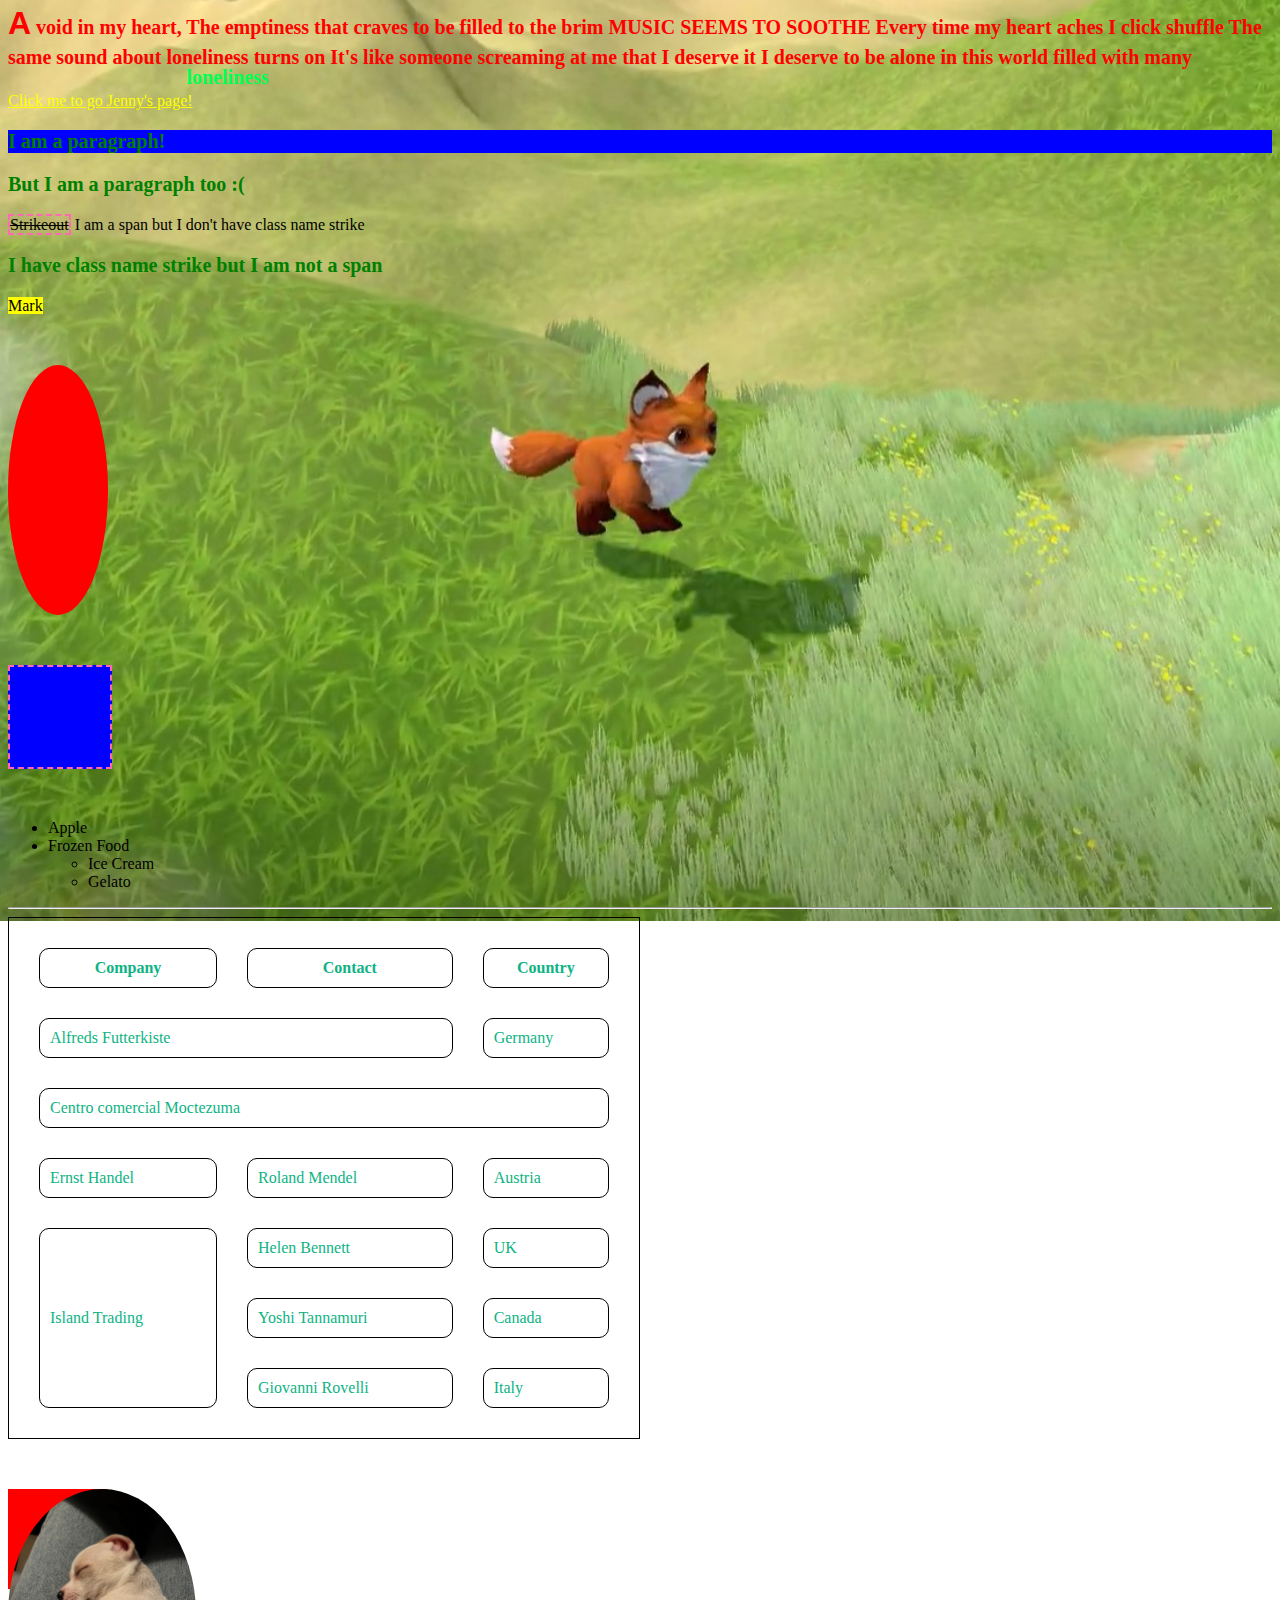
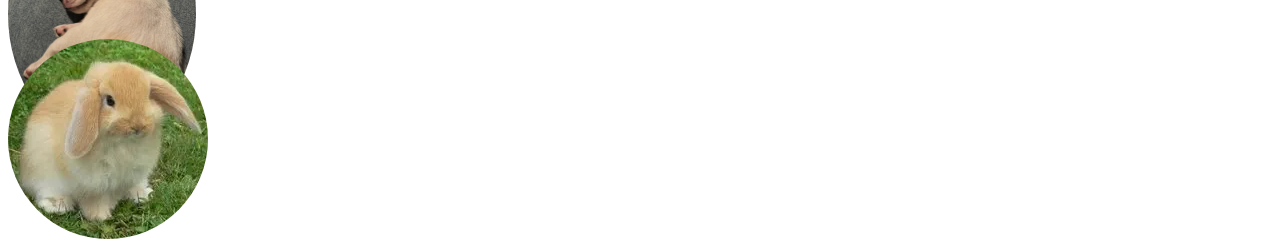
<file: Desktop/CS 2250/L07 and L08 CSS Code/index.html>
<html>
  <head>
    <!-- External Stylesheets are great for reusable styles -->
    <link rel="stylesheet" href="css/styles.css" />

    <!-- Internal Stylesheets -->
    <!-- Useful for styling a particular web page -->
    <!-- For example, the following body background will only apply for this page -->
    <style>
      body {
        background: url("foxy.jpg") no-repeat center center fixed;
        background-size: cover;
      }
    </style>
  </head>

  <body>
    <!-- Use classes as selector, avoid using IDs -->
    <p class="poem">
      A void in my heart, The emptiness that craves to be filled to the brim
      <span class="upper">Music seems to soothe</span> Every time my heart aches
      I click shuffle The same sound about
      <span class="lonely">loneliness</span> turns on It's like someone
      screaming at me that I deserve it I deserve to be alone in this world
      filled with many
    </p>

    <a href="jenny.html">Click me to go Jenny's page!</a>

    <p class="blue">I am a paragraph!</p>

    <p>But I am a paragraph too :(</p>

    <span class="fence strike">Strikeout</span>
    <span>I am a span but I don't have class name strike</span>
    <p class="strike">I have class name strike but I am not a span</p>
    <mark class="strike">Mark</mark>

    <!-- A div is really a container to group elements -->
    <div class="special"></div>
    <div class="blue fence"></div>

    <!-- Lists can be inside another list-->
    <ul>
      <li>Apple</li>
      <li>
        Frozen Food
        <ul>
          <li>Ice Cream</li>
          <li>Gelato</li>
        </ul>
      </li>
    </ul>

    <hr />

    <table>
      <!-- First Row -->
      <tr>
        <th>Company</th>
        <th>Contact</th>
        <th>Country</th>
      </tr>

      <!-- Second Row-->
      <tr>
        <td colspan="2">Alfreds Futterkiste</td>
        <td>Germany</td>
      </tr>

      <!-- Third Row-->
      <tr>
        <td colspan="3">Centro comercial Moctezuma</td>
      </tr>

      <tr>
        <td>Ernst Handel</td>
        <td>Roland Mendel</td>
        <td>Austria</td>
      </tr>

      <tr>
        <td rowspan="3">Island Trading</td>
        <td>Helen Bennett</td>
        <td>UK</td>
      </tr>

      <tr>
        <td>Yoshi Tannamuri</td>
        <td>Canada</td>
      </tr>

      <tr>
        <td>Giovanni Rovelli</td>
        <td>Italy</td>
      </tr>
    </table>

    <div class="puppies"><img src="puppy.jpg" /></div>
    <span class="puppies"><img src="bunny.webp" /></span>
  </body>
</html>
</file>
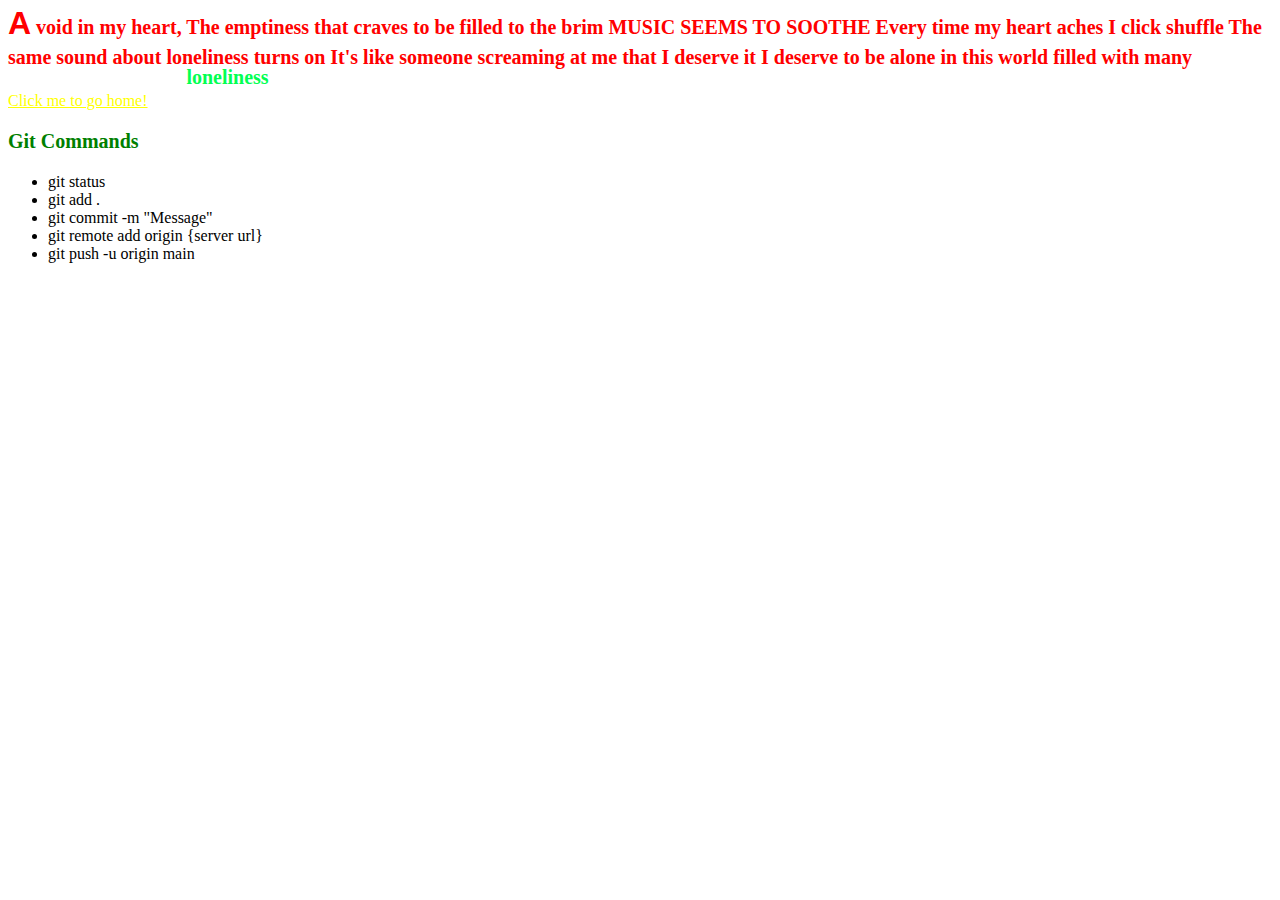
<file: Desktop/CS 2250/L07 and L08 CSS Code/jenny.html>
<html>
  <head>
    <link rel="stylesheet" href="css/styles.css" />
  </head>

  <body>
    <p class="poem">
      A void in my heart, The emptiness that craves to be filled to the brim
      <span class="upper">Music seems to soothe</span> Every time my heart aches
      I click shuffle The same sound about
      <span class="lonely">loneliness</span> turns on It's like someone
      screaming at me that I deserve it I deserve to be alone in this world
      filled with many
    </p>

    <a href="index.html">Click me to go home!</a>

    <p>Git Commands</p>
    <ul>
      <li>git status</li>
      <li>git add .</li>
      <li>git commit -m "Message"</li>
      <li>git remote add origin {server url}</li>
      <li>git push -u origin main</li>
    </ul>
  </body>
</html>
</file>
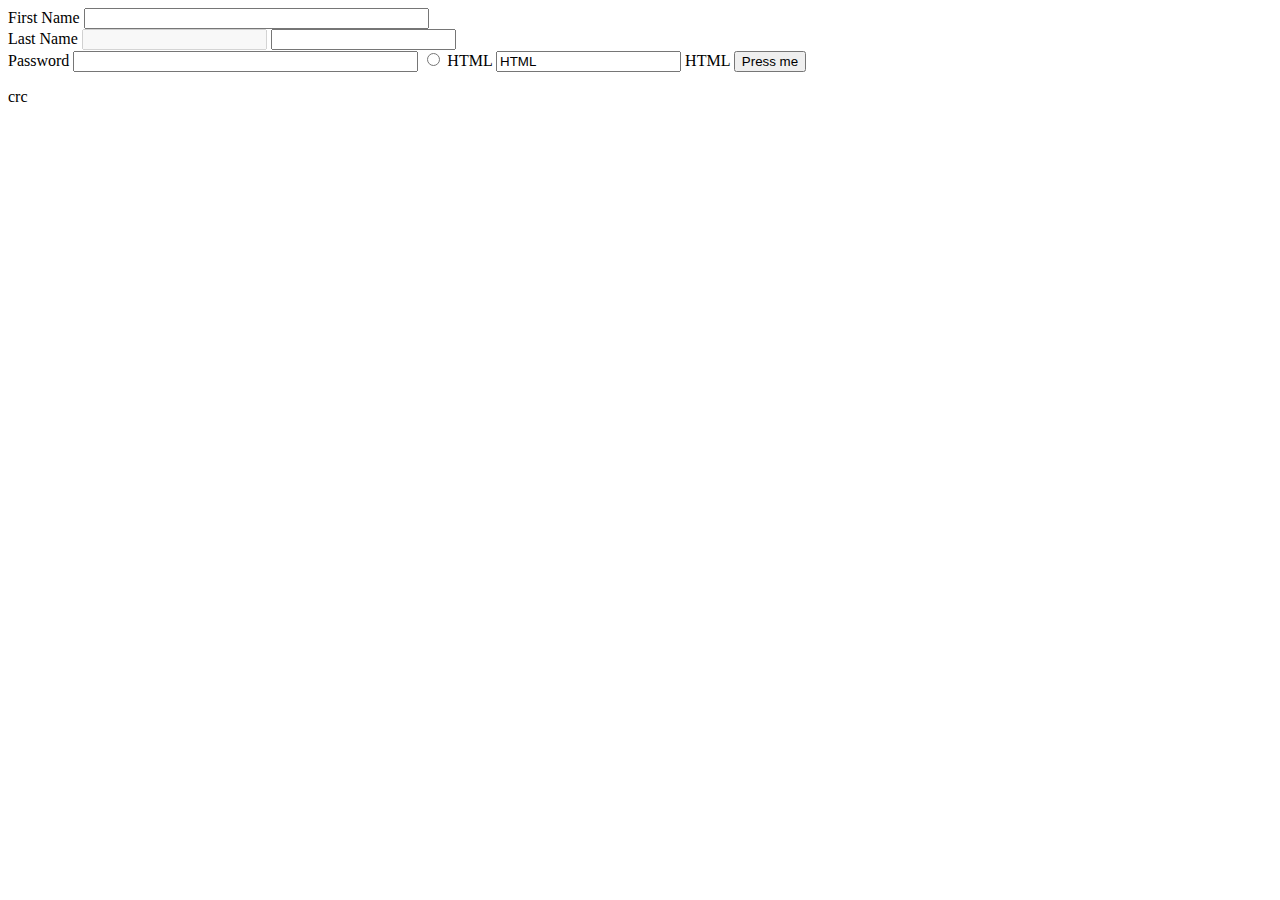
<file: Desktop/CS 2250/Lecture 6/forms.html>
<html>
    <body>
        <form action="/action.php">
            <label for ="fname"> First Name</label>
            <input typer ="text" id= "fname"  name="firstName" size ="40">
            <br/>
            <label for ="lname"> Last Name</label>
            <input typer ="text" id= "lname" disabled/>
        
            <input tpye="file" multiple />
            <br/>
             <label for ="pw"> Password</label>
        
            <input typer ="password" id="pwd"size ="40"/>

            <input type ="radio" id= "html"

            name = "fav_Language" value="HTML" />
            <label for= "html"> HTML</label>
            <input type 
            name = "fav_Language" value="HTML" />
            <label for= "html"> HTML</label>
            <input type ="submit" value= "Press me" />
            <br/>

        </form>
    </body>crc
</html>
</file>
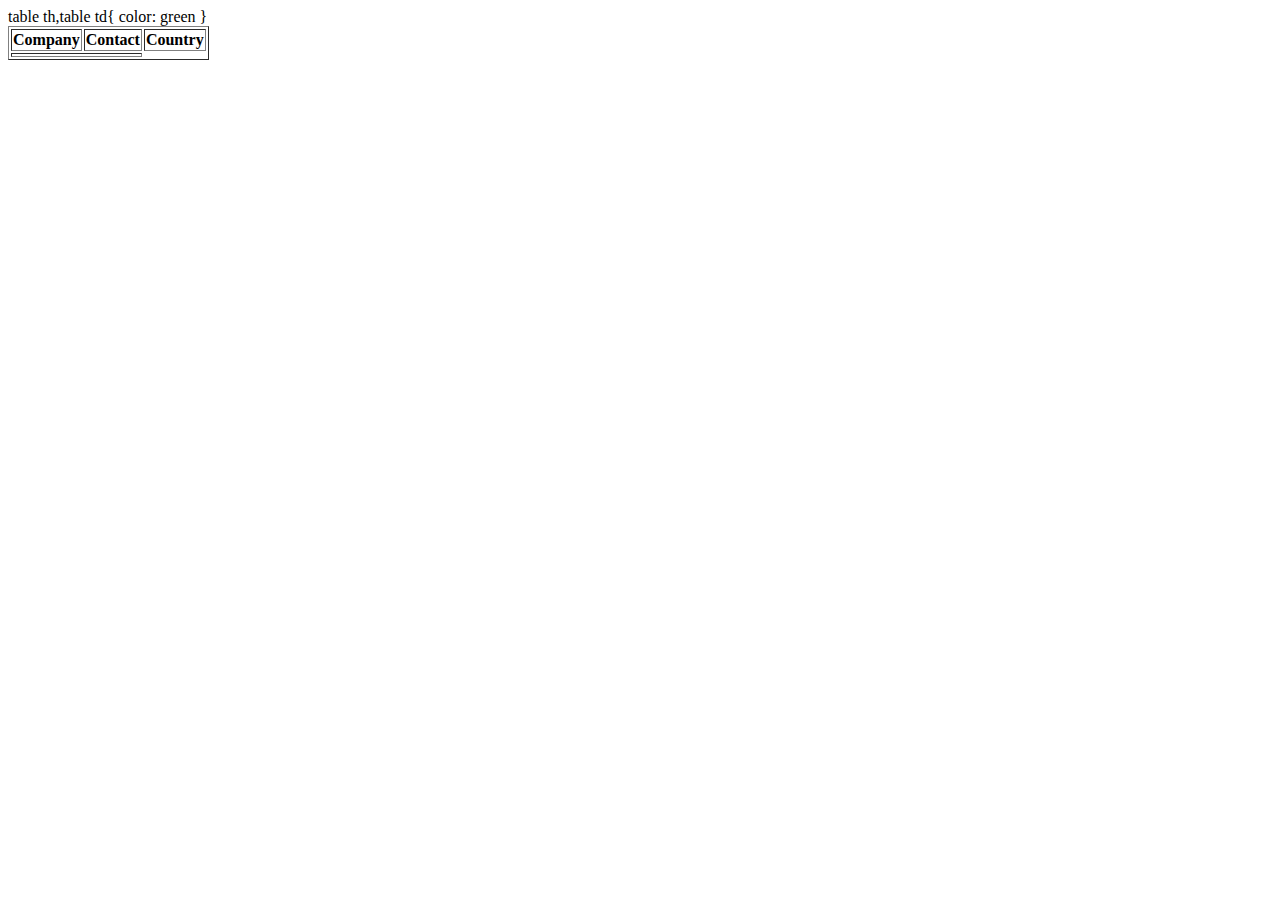
<file: Desktop/CS 2250/Lecture 6/table.htm>
<html>
<head>
    <styl>
        table th,table td{
            color: green
        }
    </styl>
</head>    
<body>
        <table border="1" callpadding="15px">
        <!--irst Row-->
            <tr>
            <th>Company</th>
            <th>Contact</th>
            <th>Country</th>
        </tr>

        <!--Second Row-->
        <tr>
            <td colspan="2">
        </tr>

        </table>
    </body>
</html>
</file>
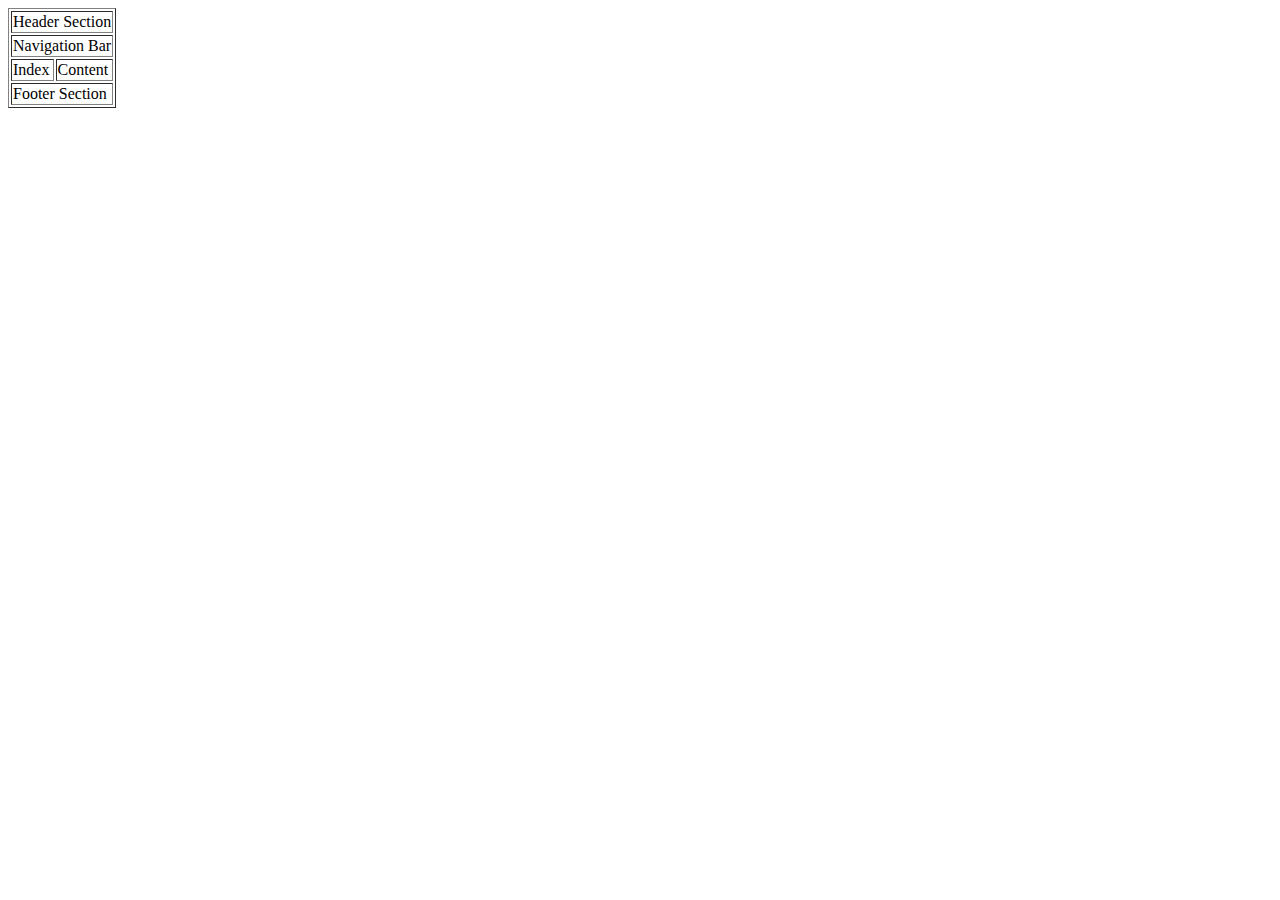
<file: Desktop/CS 2250/Lecture 6/tablelayout.html>
<html>
    <body>
        <table border="1">
            <tr>
                <td colspan="4">Header Section</td>
            </tr>
            <tr>
                <td colspan="4">Navigation Bar</td>
            </tr>
            <tr>
                <td>Index</td>
                <td colspan="3">Content </td>
            </tr>
            <tr>
                <td colspan="4"> Footer Section </td>
            </tr>
        </table>

    </body>
</html>
</file>
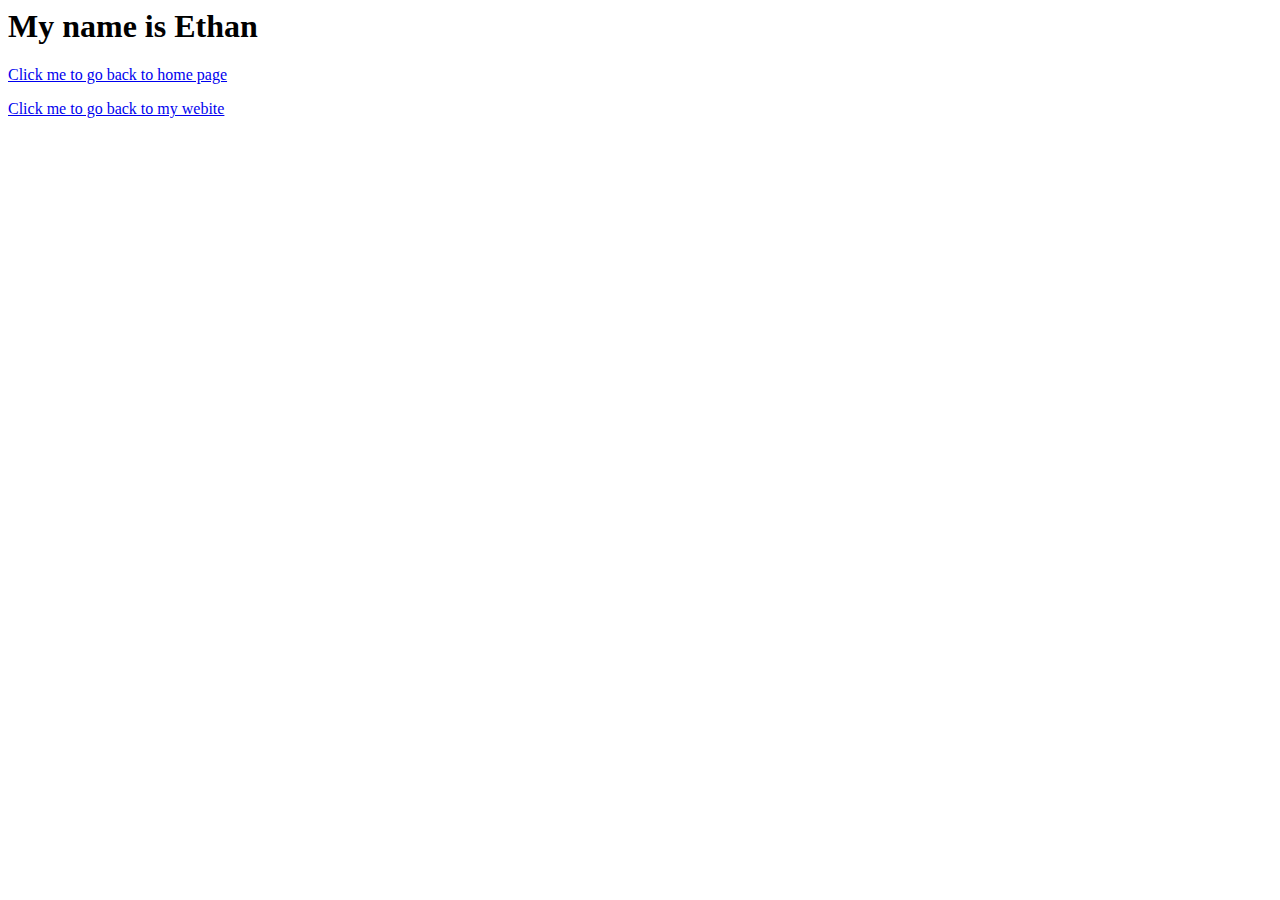
<file: Desktop/CS 2250/pages/Lecuture 5/aboutme.html>
<html>
    <body>
        <h1>My name is Ethan </h1>
        <p>
            <a href="../index.html">Click me to go back to home page </a>
            </p>
    </body>
    <a href="https://www.ethanuong.com" target="_blank">Click me to go back to my webite </a>
</html>
</file>
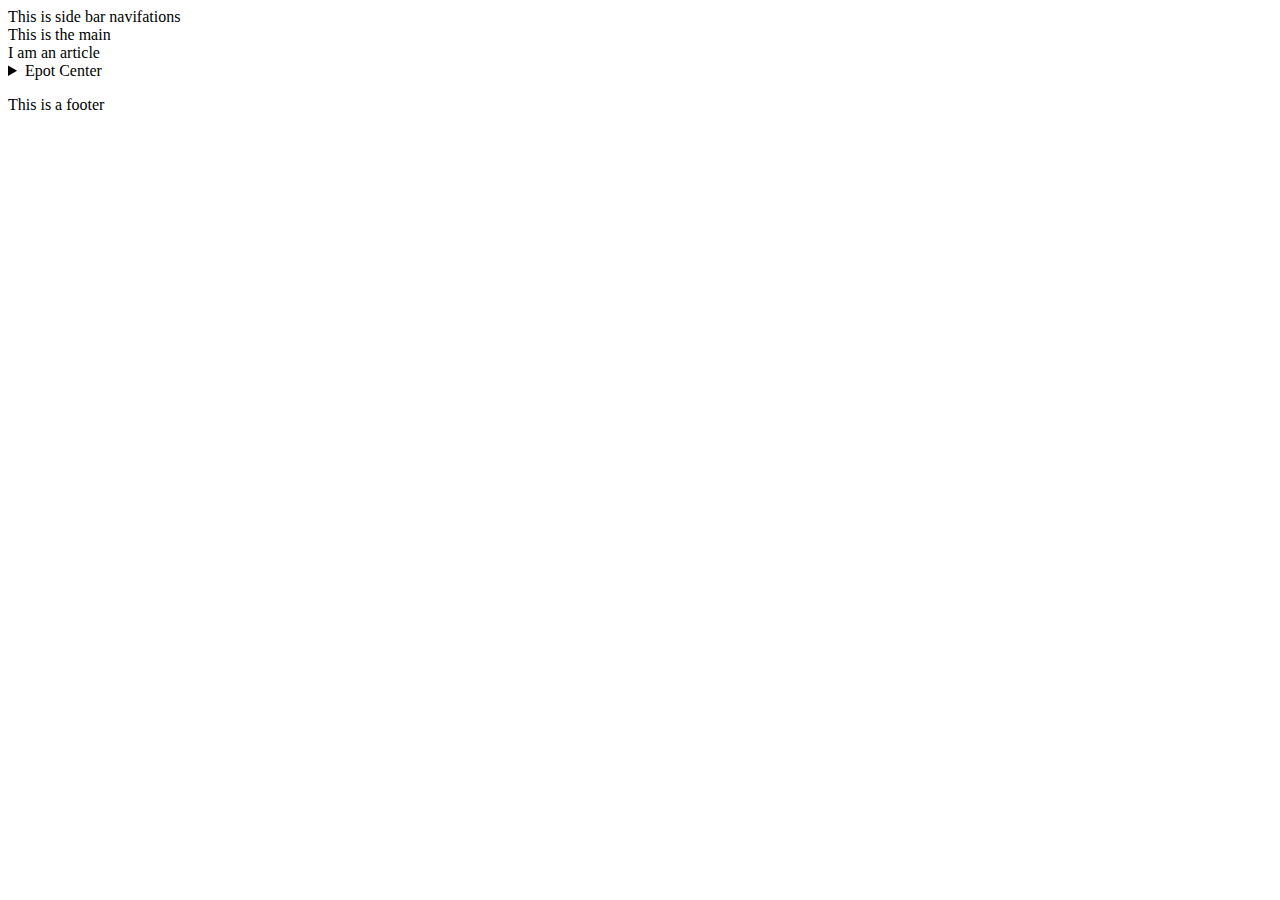
<file: Desktop/CS 2250/pages/Lecuture 5/website.html>
<html>
    <head>  </head>
    <body>
        <header> </header>
        <aside>
            This is  side bar navifations 
            <nav></nav>
        </aside>
        <section>
            This is the main <body>
                <article>
                    I am an article </article>
                    <details>
                        <summary> Epot Center</summary>
                        <p>
                            Gives a summary of what is under a tab 
                        </p>
                    </details>

                   
                <figure>
                    
                    <!-- add an image and caption-->
                </figure>
                
            </section>
            <footer>This is a footer</footer>
            </body>
      


</html>
</file>
<file: Desktop/CS 2250/L07 and L08 CSS Code/css/styles.css>
/** More information on https://www.w3schools.com/css/default.asp **/

p {
  font-size: 20px;
  font-weight: bold;
  color: green;
}

div {
  width: 100px;
  height: 100px;
  background: red;
  margin: 50px 0px;
}

.blue {
  background: blue;
}

.fence {
  border: 2px dashed hotpink;
}

/** Applies to all spans with class name "strike" **/
span.strike {
  text-decoration: line-through;
}

/** Applies to all img inside divs with class name puppies, and any element with class name "special" **/
div.puppies img,
.special {
  height: 250px;
  border-radius: 50%;
}

img {
  border-radius: 50%;
}

table {
  border: 1px solid black;
  width: 50%;
  border-spacing: 30px;
}

table tr th,
table tr td {
  color: rgb(14, 179, 132);
  border-radius: 10px;
  border: 1px solid black;
  padding: 10px;
}

.poem {
  color: red;
  line-height: 30px;
}

.poem .upper {
  text-transform: uppercase;
}

.poem .lonely {
  text-shadow: 20px 20px rgb(2, 255, 82);
}

/** Psuedo elements and psuedo selectors are very useful **/
.poem::first-letter {
  font-size: xx-large;
  font-family: Impact, Haettenschweiler, "Arial Narrow Bold", sans-serif;
}

a:link {
  color: yellow;
}

a:visited {
  color: blue;
}

a:hover {
  color: green;
}

a:active {
  color: rgb(214, 16, 158);
}
</file>
